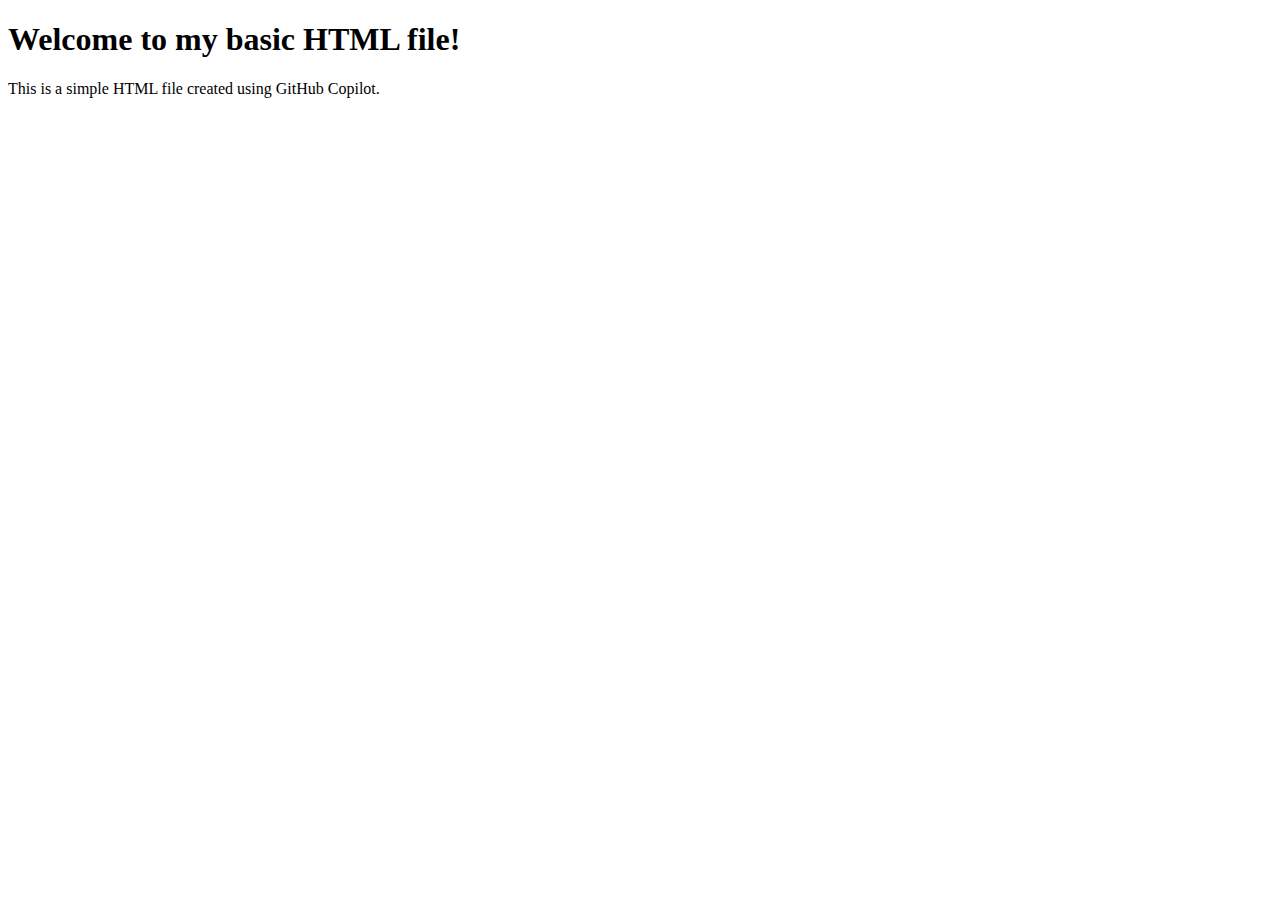
<file: WK9/code/flask/templates/index.html>
<!DOCTYPE html>
<html>
<head>
    <title>My Basic HTML File</title>
</head>
<body>
    <h1>Welcome to my basic HTML file!</h1>
    <p>This is a simple HTML file created using GitHub Copilot.</p>
</body>
</html>
</file>
